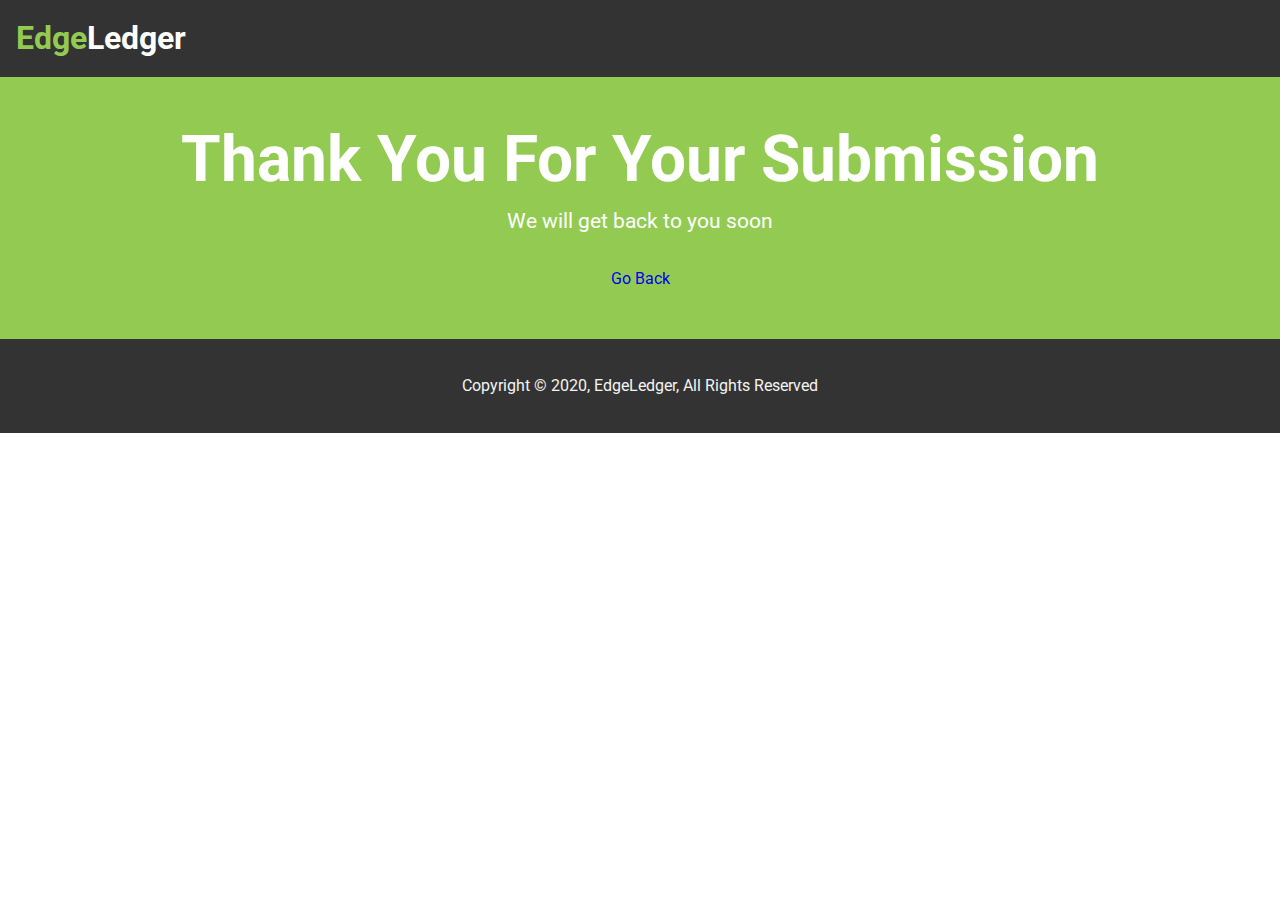
<file: success.html>
<!DOCTYPE html>
<html lang="en">
<head>
  <meta charset="UTF-8">
  <meta name="viewport" content="width=device-width, initial-scale=1.0">
  <meta http-equiv="X-UA-Compatible" content="ie=edge">
  <link rel="stylesheet" href="https://use.fontawesome.com/releases/v5.6.3/css/all.css" integrity="sha384-UHRtZLI+pbxtHCWp1t77Bi1L4ZtiqrqD80Kn4Z8NTSRyMA2Fd33n5dQ8lWUE00s/" crossorigin="anonymous">
  <link rel="stylesheet" href="css/style.css">
  <link rel="stylesheet" media="screen and (max-width: 768px)" href="css/mobile.css">
  <link rel="stylesheet" media="screen and (min-width: 1100px)" href="css/widescreen.css">
  <title>EdgeLedger Financial | Accounting & Investment</title>
</head>
<body>
  <!-- Navbar -->
  <nav id="navbar">
    <h1 class="logo">
      <span class="text-primary">
        <i class="fas fa-book-open"></i> Edge</span>Ledger
    </h1>
  </nav>

  <section id="success" class="bg-primary py-3 text-center">
      <div class="container">
          <h1 class="l-heading">Thank You For Your Submission</h2>
            <p class="lead">We will get back to you soon</p>
            <a href="/index.html">Go Back</a>
      </div>
  </section>


  <!-- Footer -->
  <footer id="main-footer" class="bg-dark text-center py-1">
    <div class="container">
      <p>Copyright &copy; 2020, EdgeLedger, All Rights Reserved</p>
    </div>
  </footer>
</body>
</html>
</file>
<file: css/style.css>
@import url('https://fonts.googleapis.com/css?family=Roboto&display=swap');

*{
    box-sizing: border-box;
    margin: 0;
    padding: 0;
}

body{
    font-family: 'Roboto', sans-serif;
    line-height: 1.4;
}

a {
    text-decoration: none;
}

p {
    margin: 0.75rem 0;
}

/* Utility Classes */
.container{
    max-width: 1100px;
    margin: auto;
    padding: 0 2rem;
    overflow: hidden;
}

.text-center{
    text-align: center;
}

.text-primary{
    color: #93cb52;
}

.bg-light{
    background: #f4f4f4;
    color: #333;
}

.bg-dark{
    background: #333;
    color:#f4f4f4;
}

.bg-primary{
    background: #93cb52;
    color: #fff;
}

.l-heading{
    font-size: 4rem;
    margin-bottom: 0.75rem;
    line-height: 1.1;
}

.m-heading{
    font-size: 2rem;
    margin-bottom: 0.75rem;
    line-height: 1.1;
}

.lead{
    font-size: 1.3rem;
    margin-bottom: 2rem;
}

.py-1{ padding: 1.5rem 0; }
.py-2{ padding: 2rem 0; }
.py-3{ padding: 3rem 0; }

.p-1{ padding: 1.5rem; }
.p-2{ padding: 2rem; }
.p-3{ padding: 3rem; }

.btn{
    display: inline-block;
    color: #fff;
    background: #93cb52;
    padding: 0.5rem 2rem;
    border: none;
    border-radius: 5px;
}

.btn:hover{
    background: #7ab436;
}

.btn-dark{
    background: #333;
    color: #fff;
}

.list{
    margin: 0.5rem 0;
    list-style: none;
}

.list li{
    padding: 0.5rem 0;
    border-bottom: #444 dotted 1px;
}

/* Navbar */
#navbar{
    display: flex;
    position: sticky;
    top: 0;
    background: #333;
    color: #fff;
    justify-content: space-between;
    z-index: 1;
    padding: 1rem;
}

#navbar ul{
    display: flex;
    align-items: center;
    list-style: none;
}
 #navbar ul li a{
     color: #fff;
     padding: 0.75rem;
     margin: 0 0.25rem;
}
 #navbar ul li a:hover{
     background: #93cb52;
     border-radius: 5px;
}

/* Showcase */
#showcase{
    background: #333 url("../img/showcase.jpg") no-repeat center center/cover;
    height: 100vh;
    color: #fff;
}

#showcase .showcase-content{
    display: flex;
    flex-direction: column;
    text-align: center;
    justify-content: center;
    align-items: center;
    height: 100%;
    padding: 0.2rem;
    /* Overlay */
    position:absolute;
    top: 65px;
    left: 0;
    right: 0;
    bottom: 0;
    background-color: rgba(0, 0, 0, 0.4);
}

/* Section: What We Do */
#what .items {
    display: flex;
    padding: 1rem;
}

#what .items .item{
    flex: 1;
    text-align: center;
    padding: 1rem;
}

#what .items .item i{
    background: #93cb52;
    padding: 1rem;
    border-radius: 50%;
    margin-bottom: 1rem;
}

/* Section: Who We Are */
#who{
    display: flex;
}

#who div {
    flex: 1;
}

#who .who-img{
    background: url('../img/people.jpg')no-repeat center center/cover;
}

/* Section: Clients */
#clients .items{
    display: flex;
}

#clients .items img{
    display: block;
    margin: auto;
    width: 60%;
}

/* Section: Contact */
#contact{
    display: flex;
}

#contact .map, #contact .contact-form{
    flex: 1;
}

#contact .contact-form .form-group{
    margin: 0.75rem;
}

#contact .contact-form label{
    display: block;
}

#contact .contact-form input,
#contact .contact-form textarea{
    width: 100%;
    padding: 0.5rem;
}
</file>
<file: css/mobile.css>
#what .items{
    display: block;
    padding: 1rem;
}

/* Align Icon to Left */
#what .items .item {
    display: flex;
    text-align: left;
}

/* Position Icon */
#what .items .item i{
    margin-right: 1.3rem;
    align-self: center;
    margin-bottom: 0;
}

/* Smartphones */
@media(max-width: 500px) {
    #navbar{
        flex-direction: column;
        align-items: center;
    }

    #navbar .logo{
        margin-bottom: 1rem;
        text-align: center;
    }

    #navbar ul{
        padding: 0.5rem;
    }

    #showcase .showcase-content{
        top: 150px;
        margin-top: -2rem;
    }

    #who{
        display: block;
    }

    #who .who-img{
        display: none;
    }

    #clients .items img{
        width: 80%;
    }

    #clients .items div:last-child{
        display: none;
    }

    #contact{
        flex-direction: column;
    }

    #contact .map{
        height: 200px;
        border-top: 4px solid #333;
    }
}

@media(max-height: 568px) {
    #showcase .showcase-content{
        top: 150px;
        margin-top: -2rem;
    }
    .l-headig{
        font-size: 3rem;
    }

    .lead{
        font-size: 1rem;
    }
}
</file>
<file: css/widescreen.css>
/* Align Icon to Left */
#what .items .item {
    display: flex;
    text-align: left;
}

/* Position Icon */
#what .items .item i{
    margin-right: 1.3rem;
    align-self: center;
    margin-bottom: 0;
}

#contact .map{
    flex: 2;
}
</file>
